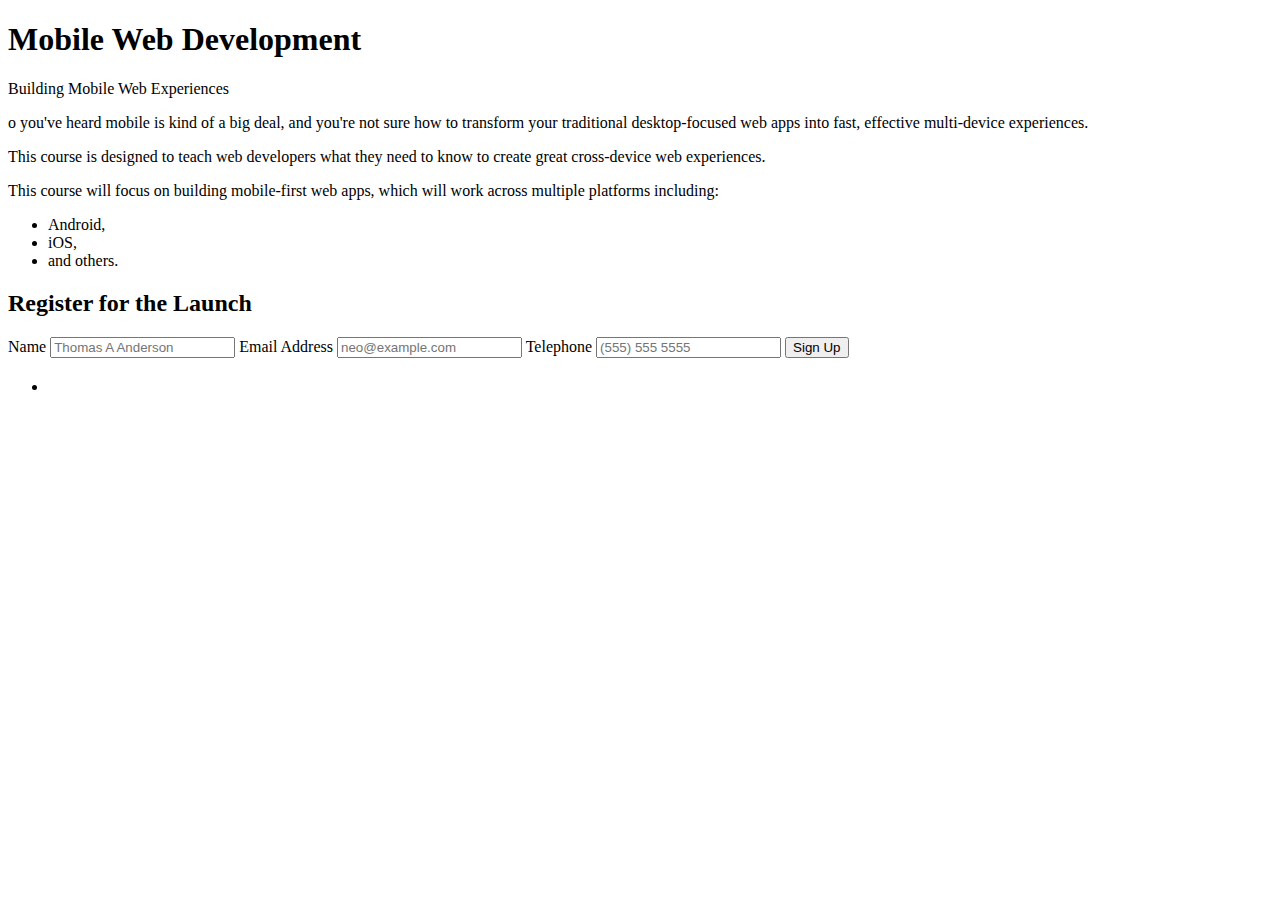
<file: HeadlineAndForm.html>
<!-- This is the structure for the content for the webpage -->
<!DOCTYPE html>
<html>
<head>
   	<meta name="viewport" content="width=device-width, initial-scale=1">
    <title>CS256: Mobile Web development - structure</title>
</head>
<body>   
   	<div id="headline">
   	<div class="container">
	<header> <!-- the header for the page -->
    	<h1>Mobile Web Development</h1>
        <p>Building Mobile Web Experiences</p>
    </header>
    <div id="blurb">
    	<p>o you've heard mobile is kind of a big deal, and you're not sure how to transform your traditional desktop-focused web apps into fast, effective multi-device experiences.</p>
      	<p>This course is designed to teach web developers what they need to know to create great cross-device web experiences.</p>
      	<p>This course will focus on building mobile-first web apps, which will work across multiple platforms including:</p>
        <ul>
        	<li>Android,</li>
        	<li>iOS,</li>
        	<li>and others.</li>
        </ul>
    </div>
    <form method="post" id="register"> <!-- creates a form for the user to input -->
        <h2>Register for the Launch</h2>
        <label for="name">Name</label>
        <input type="text" name="name" id="name" placeholder="Thomas A Anderson" required>
        <label for="email">Email Address</label>
        <input type="email" name="email" id="email" placeholder="neo@example.com" required>
        <label for="tel">Telephone</label>
        <input type="tel" name="tel" id="tel" placeholder="(555) 555 5555" required>
        <input type="submit" value="Sign Up">
    </form>
    </div>
    </div>
    <div id="section1"> <!-- first section of information -->
	    <h2></h2>
    	<p></p>
    	<ul> <!-- unordered list to display -->
    		<li>
    	</ul>
	    <video></video> <!-- video for the first section -->
    </div>
    <div id="section2"> <!-- second section of information -->
    	<h2></h2>
    	<p></p>
    	<div id="images">
	        <img>
    	</div>
    </div>
    <div id="section3"> <!-- third section of information which will include a table -->
    	<h2></h2>
	    <p></p>
    </div>
    <footer> <!-- the footer which displays at the bottom of the webpage -->
    	<p></p>
    </footer>
	<script>
		(function(b,o,i,l,e,r){
			b.GoogleAnalyticsObject=l;b[l]||(b[l]=function(){(b[l].q=b[l].q||[]).push(arguments)});b[l].l=+new Date; e=o.createElement(i);r=o.getElementsByTagName(i)[0]; e.src='//www.google-analytics.com/analytics.js'; r.parentNode.insertBefore(e,r)}(window,document,'script','ga')); ga('create','UA-52746336-1');ga('send','pageview'); 
		var isCompleted = {}; 
		function sampleCompleted(sampleName){ 
			if (ga && !isCompleted.hasOwnProperty(sampleName)) { ga('send', 'event', 'WebCentralSample', sampleName, 'completed');isCompleted[sampleName] = true;}
		}
	</script>
</body>
</html>
</file>
